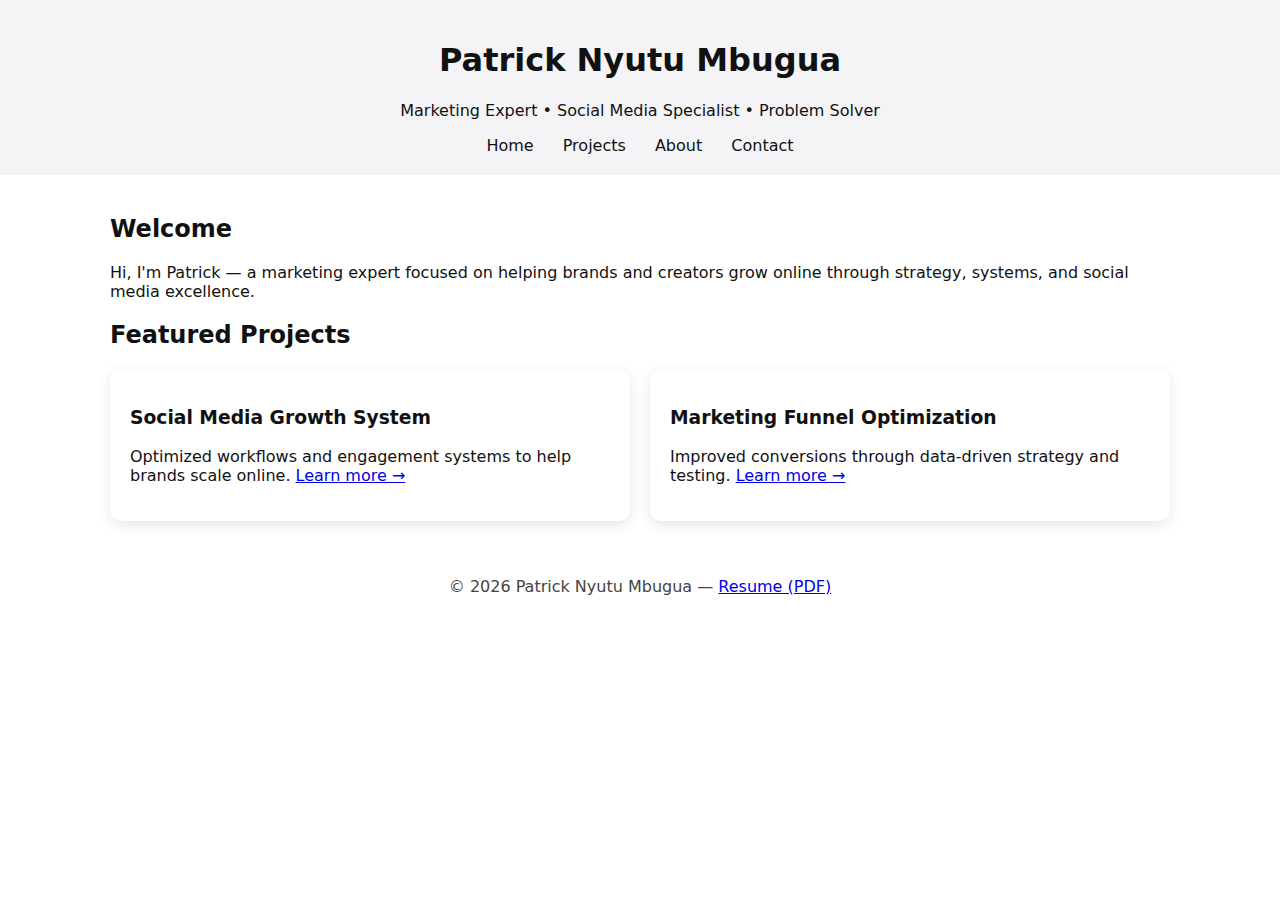
<file: index.html>
<!doctype html>
<html lang="en">
<head>
  <meta charset="utf-8" />
  <meta name="viewport" content="width=device-width, initial-scale=1" />
  <title>Patrick Nyutu Mbugua — Portfolio</title>
  <meta name="description" content="Portfolio of Patrick Nyutu Mbugua — Marketing Expert, Social Media Specialist, Problem Solver" />
  <link rel="stylesheet" href="styles.css" />
</head>
<body>

  <header class="site-header">
    <h1>Patrick Nyutu Mbugua</h1>
    <p class="tagline">Marketing Expert • Social Media Specialist • Problem Solver</p>
    <nav>
      <a href="index.html">Home</a>
      <a href="projects.html">Projects</a>
      <a href="about.html">About</a>
      <a href="mailto:nyutu4@gmail.com">Contact</a>
    </nav>
  </header>

  <main>
    <section class="intro">
      <h2>Welcome</h2>
      <p>Hi, I'm Patrick — a marketing expert focused on helping brands and creators grow online through strategy, systems, and social media excellence.</p>
    </section>

    <section class="projects-preview">
      <h2>Featured Projects</h2>
      <div class="grid">
        <div class="tile">
          <h3>Social Media Growth System</h3>
          <p>Optimized workflows and engagement systems to help brands scale online. <a href="projects.html">Learn more →</a></p>
        </div>
        <div class="tile">
          <h3>Marketing Funnel Optimization</h3>
          <p>Improved conversions through data-driven strategy and testing. <a href="projects.html">Learn more →</a></p>
        </div>
      </div>
    </section>
  </main>

  <footer>
    <p>© <span id="year"></span> Patrick Nyutu Mbugua — <a href="resume.pdf">Resume (PDF)</a></p>
  </footer>

  <script>
    document.getElementById("year").textContent = new Date().getFullYear();
  </script>

</body>
</html>
</file>
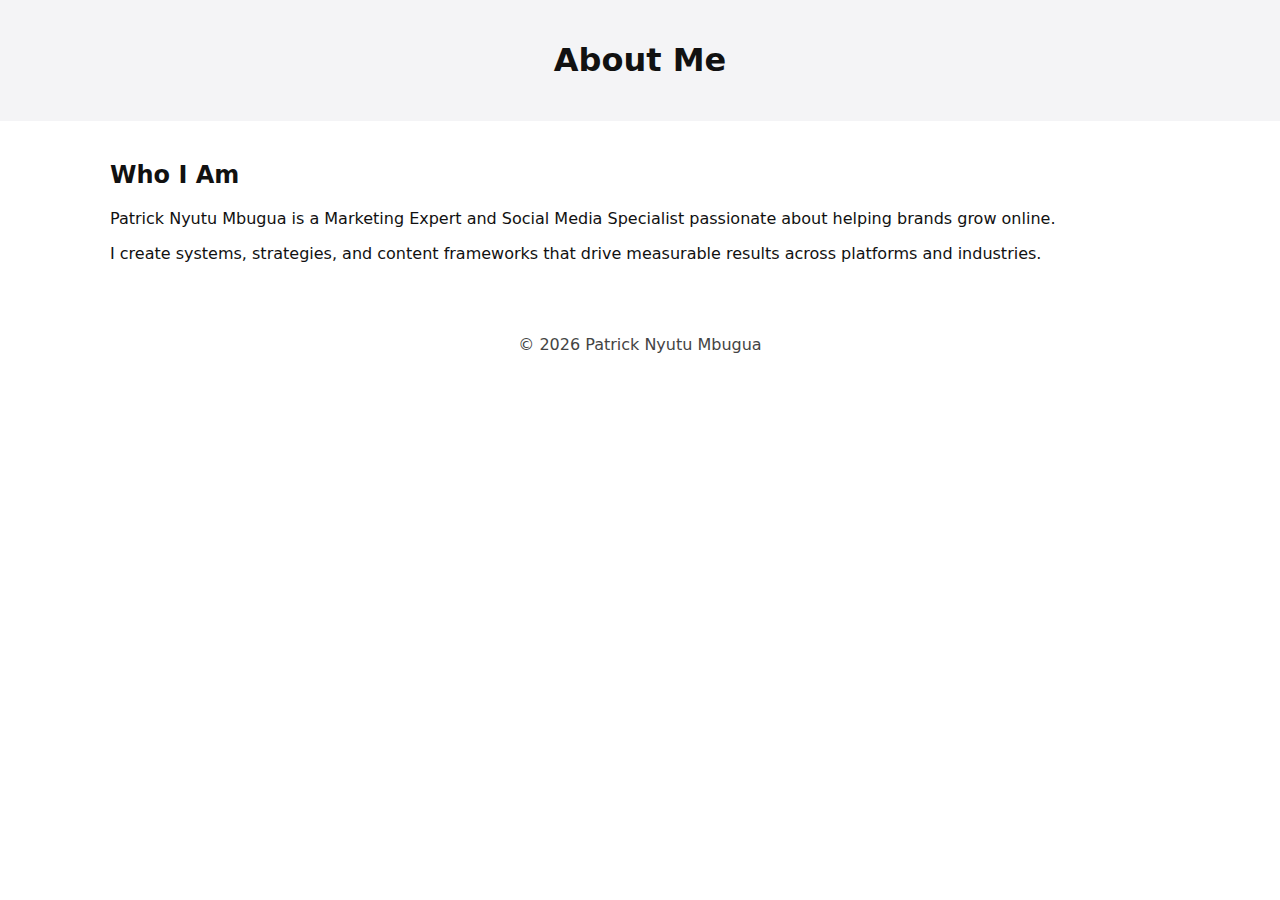
<file: about.html>
<!doctype html>
<html lang="en">
<head>
  <meta charset="utf-8" />
  <meta name="viewport" content="width=device-width, initial-scale=1" />
  <title>About — Patrick Nyutu Mbugua</title>
  <link rel="stylesheet" href="styles.css" />
</head>
<body>

<header class="site-header">
  <h1>About Me</h1>
</header>

<main>
  <section>
    <h2>Who I Am</h2>
    <p>Patrick Nyutu Mbugua is a Marketing Expert and Social Media Specialist passionate about helping brands grow online.</p>
    <p>I create systems, strategies, and content frameworks that drive measurable results across platforms and industries.</p>
  </section>
</main>

<footer>
  <p>© <span id="year"></span> Patrick Nyutu Mbugua</p>
</footer>

<script>
  document.getElementById("year").textContent = new Date().getFullYear();
</script>

</body>
</html>
</file>
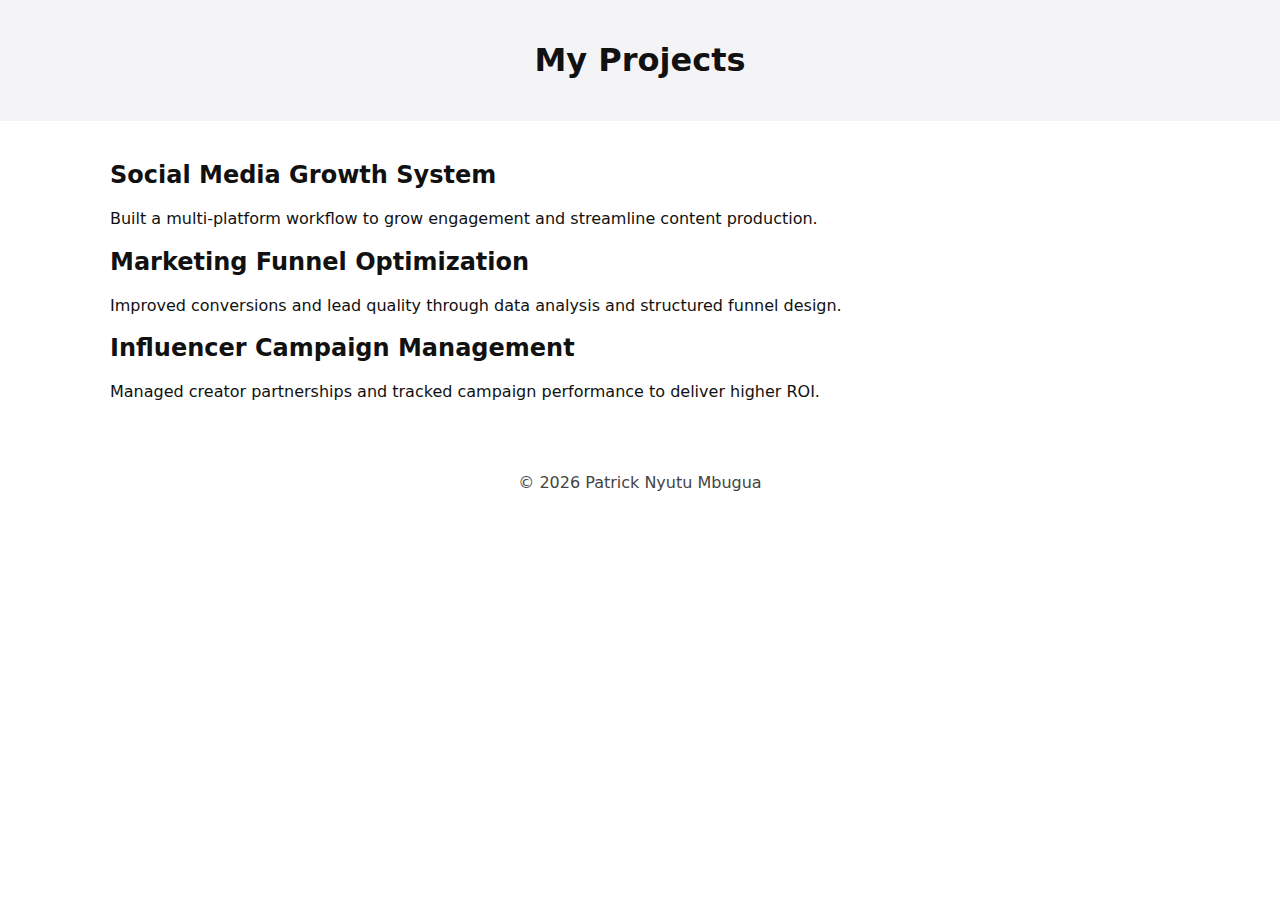
<file: projects.html>
<!doctype html>
<html lang="en">
<head>
  <meta charset="utf-8" />
  <meta name="viewport" content="width=device-width, initial-scale=1" />
  <title>Projects — Patrick Nyutu Mbugua</title>
  <link rel="stylesheet" href="styles.css" />
</head>
<body>

<header class="site-header">
  <h1>My Projects</h1>
</header>

<main>

<section class="project">
  <h2>Social Media Growth System</h2>
  <p>Built a multi-platform workflow to grow engagement and streamline content production.</p>
</section>

<section class="project">
  <h2>Marketing Funnel Optimization</h2>
  <p>Improved conversions and lead quality through data analysis and structured funnel design.</p>
</section>

<section class="project">
  <h2>Influencer Campaign Management</h2>
  <p>Managed creator partnerships and tracked campaign performance to deliver higher ROI.</p>
</section>

</main>

<footer>
  <p>© <span id="year"></span> Patrick Nyutu Mbugua</p>
</footer>

<script>
  document.getElementById("year").textContent = new Date().getFullYear();
</script>

</body>
</html>
</file>
<file: styles.css>
:root {
  --maxw: 1100px;
  --accent: #0a84ff;
  --pad: 18px;
}
* {
  box-sizing: border-box;
}
body {
  margin: 0;
  font-family: system-ui, Arial, sans-serif;
  color: #111;
}
.site-header {
  padding: 20px;
  background: #f4f4f6;
  text-align: center;
}
nav a {
  margin: 0 12px;
  text-decoration: none;
  color: #111;
}
main {
  max-width: var(--maxw);
  margin: 0 auto;
  padding: 20px;
}
.grid {
  display: grid;
  grid-template-columns: repeat(auto-fit,minmax(240px,1fr));
  gap: 20px;
}
.tile {
  background: #fff;
  padding: 20px;
  border-radius: 12px;
  box-shadow: 0 4px 14px rgba(0,0,0,.1);
}
footer {
  text-align: center;
  padding: 20px;
  color: #444;
}
</file>
